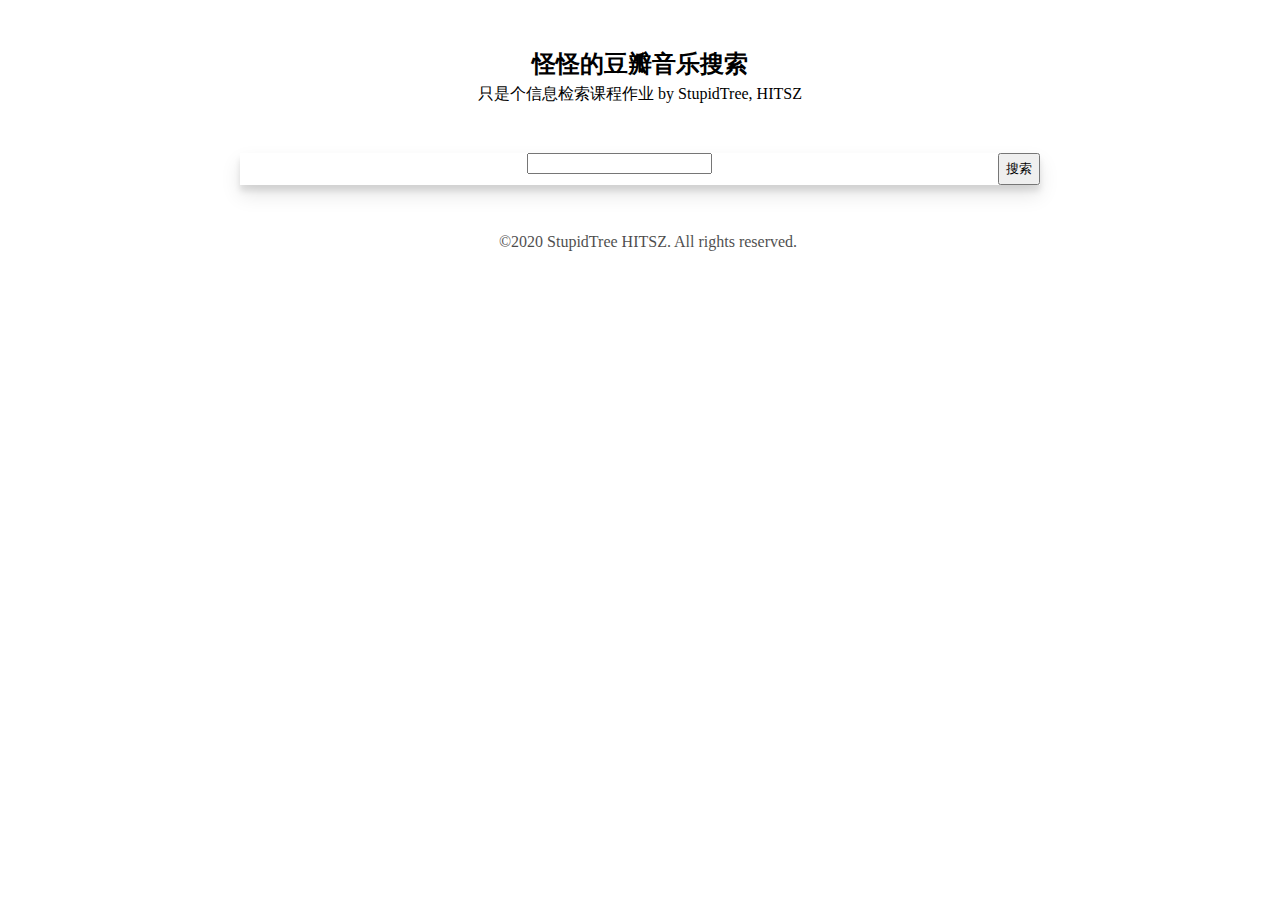
<file: src/main/resources/templates/index.html>
<!doctype html>

<!--注意：引入thymeleaf的名称空间-->
<html xmlns:th="http://www.thymeleaf.org" lang="cn">
<head>
    <meta charset="UTF-8">
    <meta name="viewport"
          content="width=device-width, user-scalable=no, initial-scale=1.0, maximum-scale=1.0, minimum-scale=1.0">
    <meta http-equiv="X-UA-Compatible" content="ie=edge">
    <link href="../static/css/result.css" th:href="@{~/css/result.css}" type="text/css" rel="stylesheet"/>

    <link rel="stylesheet" type="text/css" media="screen" href="//cdn.muicss.com/mui-0.10.3/css/mui.css"/>
    <script src="//cdn.muicss.com/mui-0.10.3/js/mui.min.js"></script>

    <title>StupidSearchEngine</title>
    <style>
        .copyright {
            position: absolute;
            height: 50px;
            text-align: center;
            line-height: 50px;
            width: 100%;
        }
        .div_foot {
            position: absolute;
            height: 32px;
            text-align: center;
            /*line-height: 32px;*/
            opacity: 70%;
            width: 100%;
        }
        .searchBarMain {
            margin: 16px;
            box-shadow: 0 10px 20px rgba(0, 0, 0, 0.1), 0 6px 6px rgba(0, 0, 0, 0.1);
        }

        .horizontal {
            display: flex;
        }
    </style>
</head>
<body>
<h2 class="mui--text-dark-secondary mui--text-display2" align="center" style="margin: 48px 48px 4px;">
    怪怪的豆瓣音乐搜索
</h2>
<div class="mui--text-dark-secondary mui--text-subhead" align="center" >只是个信息检索课程作业 by StupidTree, HITSZ</div>

<div align="center" style="margin: 48px">

    <form id="search-box"  class="searchBarMain mui-form--inline horizontal mui--z2"
          action="search" method="get"
          style="height: 32px;width: 95%;max-width: 800px">
        <div class="mui-textfield" style="width: 100%;padding: 0 0 0 0;max-lines: 1;height: 100%">
            <label for="query"></label><input type="text" name="text" id="query" value=" ">
        </div>
        <input class="mui-btn mui-btn--primary" type="submit" value="搜索" style="width: fit-content;height: 32px;">
    </form>
</div>



</body>
<footer>
    <div class="div_foot">
        &copy;2020 StupidTree HITSZ. All rights reserved.
    </div>
</footer>
</html>
</file>
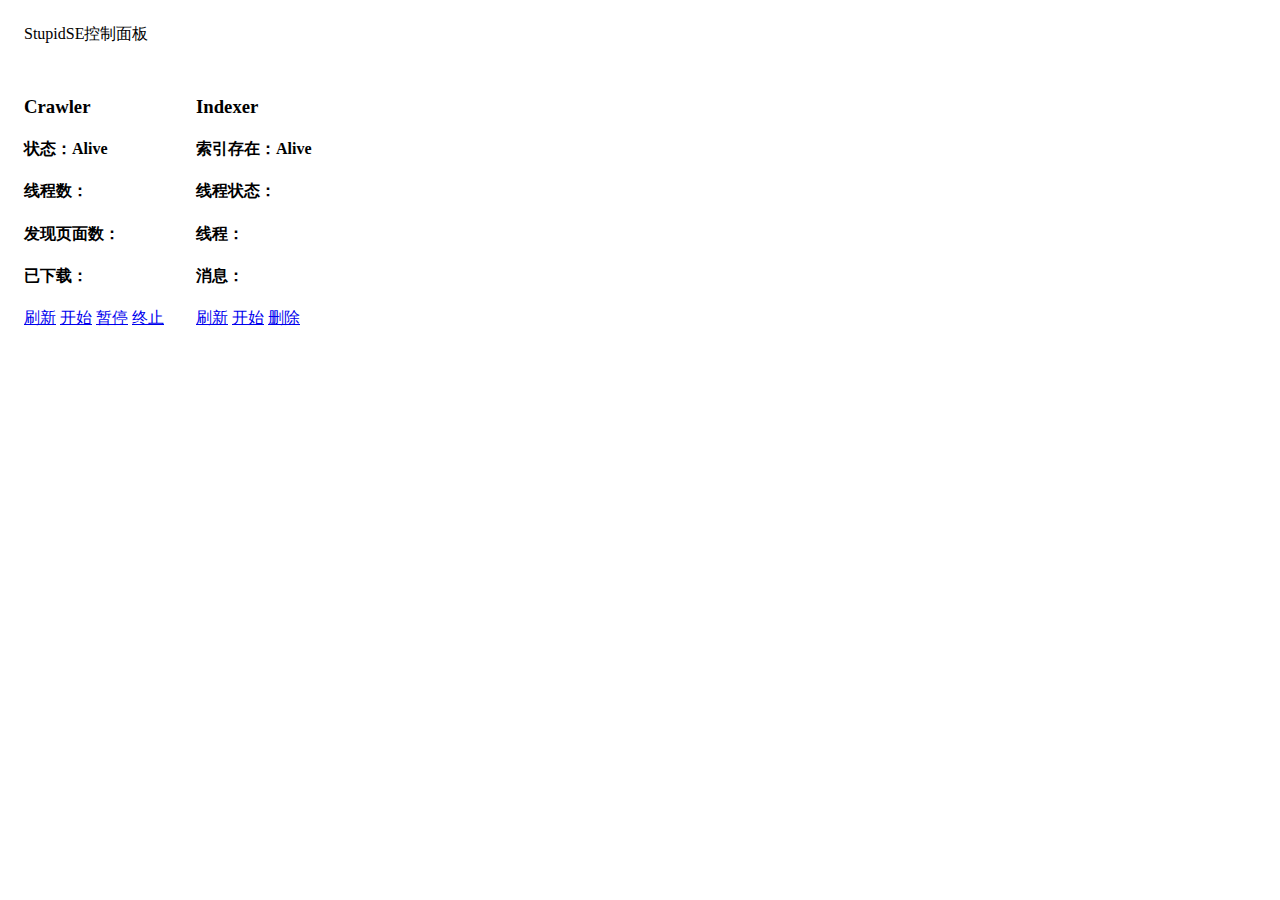
<file: src/main/resources/templates/dashboard.html>
<!doctype html>

<!--注意：引入thymeleaf的名称空间-->
<html xmlns:th="http://www.thymeleaf.org" lang="cn">
<head>
    <meta charset="UTF-8">
    <meta name="viewport"
          content="width=device-width, user-scalable=no, initial-scale=1.0, maximum-scale=1.0, minimum-scale=1.0">
    <meta http-equiv="X-UA-Compatible" content="ie=edge">
    <link href="../static/css/result.css" th:href="@{~/css/result.css}" type="text/css" rel="stylesheet"/>

    <link rel="stylesheet" type="text/css" media="screen" href="//cdn.muicss.com/mui-0.10.3/css/mui.css"/>
    <script src="//cdn.muicss.com/mui-0.10.3/js/mui.min.js"></script>

    <title>StupidSearchEngine</title>
    <style>
        .title {
            padding: 16px 4px 16px 16px;
        }
        .horizontal {
            display: flex;
        }
        .panel{
            margin: 16px;
        }
    </style>
</head>
<body>
<div class="mui-appbar mui--z2">
    <div class="mui--text-headline title">StupidSE控制面板</div>
</div>
<div class="horizontal">
    <div class="mui-panel panel">
        <h3>Crawler</h3>
        <h4>状态：<span th:text="${crawler_status}">Alive</span></h4>
        <h4>线程数：<span th:text="${crawler_threadAlive}"></span></h4>
        <h4>发现页面数：<span th:text="${crawler_pageCount}"></span></h4>
        <h4>已下载：<span th:text="${crawler_downloaded}"></span></h4>
        <a class="mui-btn mui-btn--raised mui-btn--primary" href="/dashboard?command=state">刷新</a>
        <a class="mui-btn mui-btn--raised mui-btn--accent" href="/dashboard?command=crawler-start">开始</a>
        <a class="mui-btn mui-btn--raised mui-btn--accent" href="/dashboard?command=crawler-stop">暂停</a>
        <a class="mui-btn mui-btn--raised mui-btn--accent" href="/dashboard?command=crawler-finish">终止</a>

    </div>
    <div class="mui-panel panel">
        <h3>Indexer</h3>
        <h4>索引存在：<span th:text="${indexer_exist}">Alive</span></h4>
        <h4>线程状态：<span th:text="${indexer_status}"></span></h4>
        <h4>线程：<span th:text="${indexer_thread}"></span></h4>
        <h4>消息：<span th:text="${indexer_message}"></span></h4>
        <a class="mui-btn mui-btn--raised mui-btn--primary" href="/dashboard?command=state">刷新</a>
        <a class="mui-btn mui-btn--raised mui-btn--accent" href="/dashboard?command=indexer-start">开始</a>
        <a class="mui-btn mui-btn--raised mui-btn--accent" href="/dashboard?command=indexer-delete">删除</a>

    </div>
</div>

</body>
</html>
</file>
